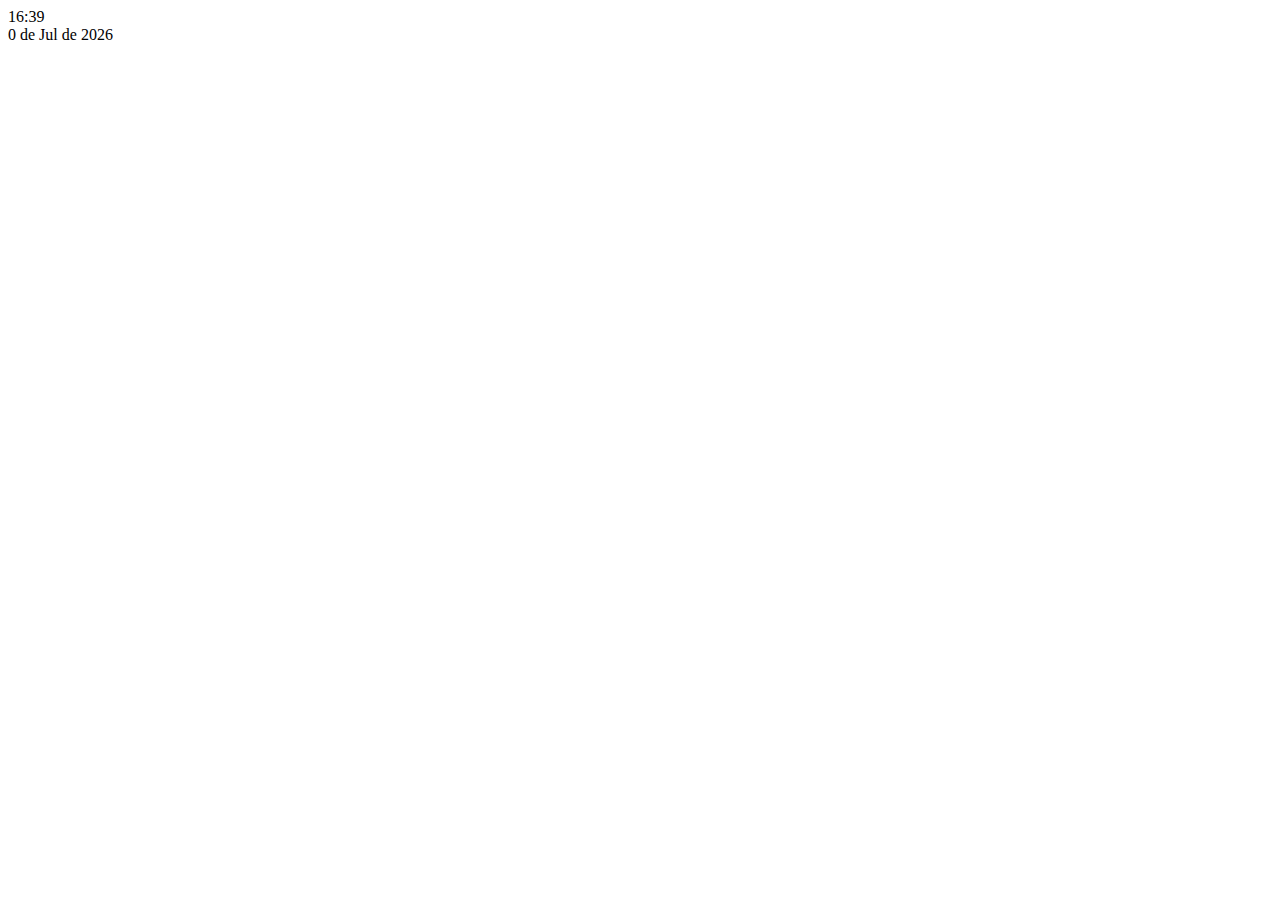
<file: js/datetime.html>
<!DOCTYPE html>
<html lang="en">
<head>
    <meta charset="UTF-8">
    <meta http-equiv="X-UA-Compatible" content="IE=edge">
    <meta name="viewport" content="width=device-width, initial-scale=1.0">
    <script src="https://cdnjs.cloudflare.com/ajax/libs/jquery/3.6.0/jquery.js" integrity="sha512-n/4gHW3atM3QqRcbCn6ewmpxcLAHGaDjpEBu4xZd47N0W2oQ+6q7oc3PXstrJYXcbNU1OHdQ1T7pAP+gi5Yu8g==" crossorigin="anonymous"></script>  
    <title>Document</title>
</head>
<body>
    <script>
        var dt = new Date();
        var months = ["Jan", "Fev", "Mar", "Abr", "Maio", "Jun", "Jul", "Ago", "Set", "Out", "Nov", "Dez"];
        var date = dt.getDay() + " de " + months[dt.getMonth()] + " de " + dt.getFullYear();
        var time;
        if (dt.getHours() < 10) {
            time = "0" + dt.getHours();   
        }else{
            time = dt.getHours();
        }
        if (dt.getMinutes() < 10) {
            time += ":0" + dt.getMinutes();
        }else{
            time += ":" + dt.getMinutes(); 
        }
        document.write(time);
        document.write('<br>');
        document.write(date);
        
    </script>
</body>
</html>
</file>
